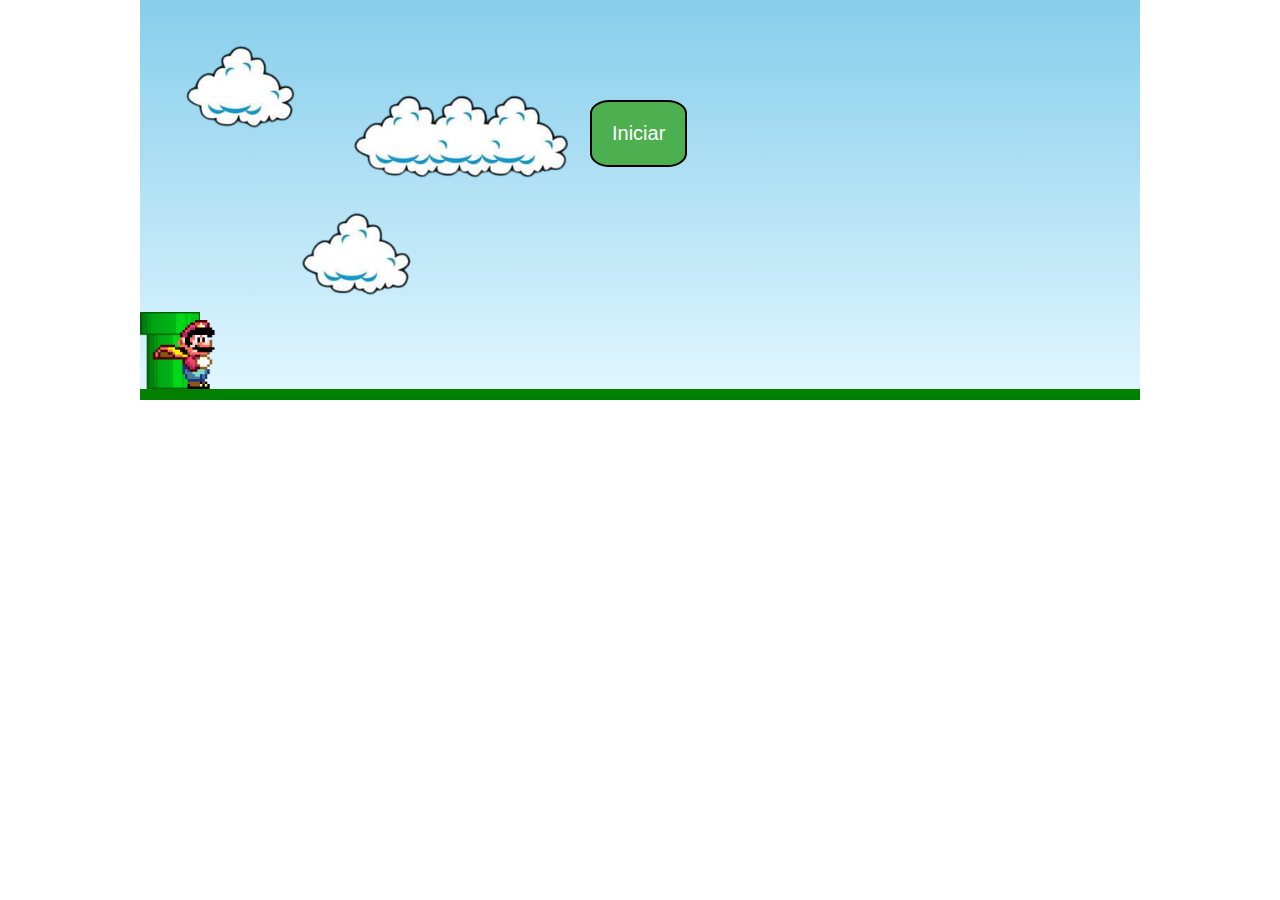
<file: index.html>
<!DOCTYPE html>
<html lang="en">
<head>
  <meta charset="UTF-8">
  <meta http-equiv="X-UA-Compatible" content="IE=edge">
  <meta name="viewport" content="width=device-width, initial-scale=1.0">
  <link rel="stylesheet" href="./styles.css"/>
  <script src="./scripts.js" defer></script>
  <title>Mario Game Jump</title>
</head>
<body>
  <div class="game-board">
    <img src="./img/ceu.png" class="ceu">
    <img src="./img/cano.png" class="cano">
    <img src="./img/correndo.webp" class="mario">
    <button id="restart" class="botaoRestart">Reiniciar</button>
    
    <button class="botaoIniciar">Iniciar</button>

  </div>
</body>
</html>
</file>
<file: styles.css>
*{
  margin: 0;
  padding: 0;
  box-sizing: border-box;
  
  
}

.game-board{
  width: 1000px;
  height: 400px;
  border-bottom: 11px solid green;
  background: linear-gradient(#87CEEB, #E0F6FF);
  margin: 0 auto;
  position: relative;
  overflow: hidden;
}

.cano{
  position: absolute;
  bottom: 0;
  width:60px;
  animation: cano-animacao 2s infinite linear;
}

.mario{
  position: absolute;
  bottom: 0px;
  width: 9%;
 
}  

.pulo{
  animation: pulo 500ms ease-out;
}

.ceu{
  position: absolute;
  width: 500px;
  animation: ceu-movendo 10s infinite linear;
}

.botaoRestart{
  background-color: #4CAF50;
  position: absolute;
  left: 35%;
  border: none;
  color: white;
  padding: 20px 20px;
  border: 2px solid black;
  border-radius: 20%;
  text-align: center;
  text-decoration: none;
  display: inline-block;
  font-size: 20px;
  margin: 10%;
  cursor: pointer;

}

.botaoIniciar {
  background-color: #4CAF50;
  position: absolute;
  left: 35%;
  border: none;
  color: white;
  padding: 20px 20px;
  border: 2px solid black;
  border-radius: 20%;
  text-align: center;
  text-decoration: none;
  display: inline-block;
  font-size: 20px;
  margin: 10%;
  cursor: pointer;
}



.replay {
  background-color: #4CAF50;
  position: absolute;
  left: -500px;
  border: none;
  color: white;
  padding: 20px 20px;
  border: 2px solid black;
  border-radius: 20%;
  text-align: center;
  text-decoration: none;
  display: inline-block;
  font-size: 20px;
  margin: 10%;
  cursor: pointer;
}

@keyframes cano-animacao {
  from{
    right: -20%;
  }
  to {
    right: 100%
  }

}

@keyframes ceu-movendo {
  from{
    right: -20%;
  }
  to {
    right: 100%
  }

}


@keyframes pulo {
  0%{
    bottom: 0;
  }
  40%{
    bottom: 100px;
  }
  50%{
    bottom: 100px;
  }
  60%{
    bottom: 100px;
  }
  100%{
    bottom: 0px;
  }
  
}
</file>
